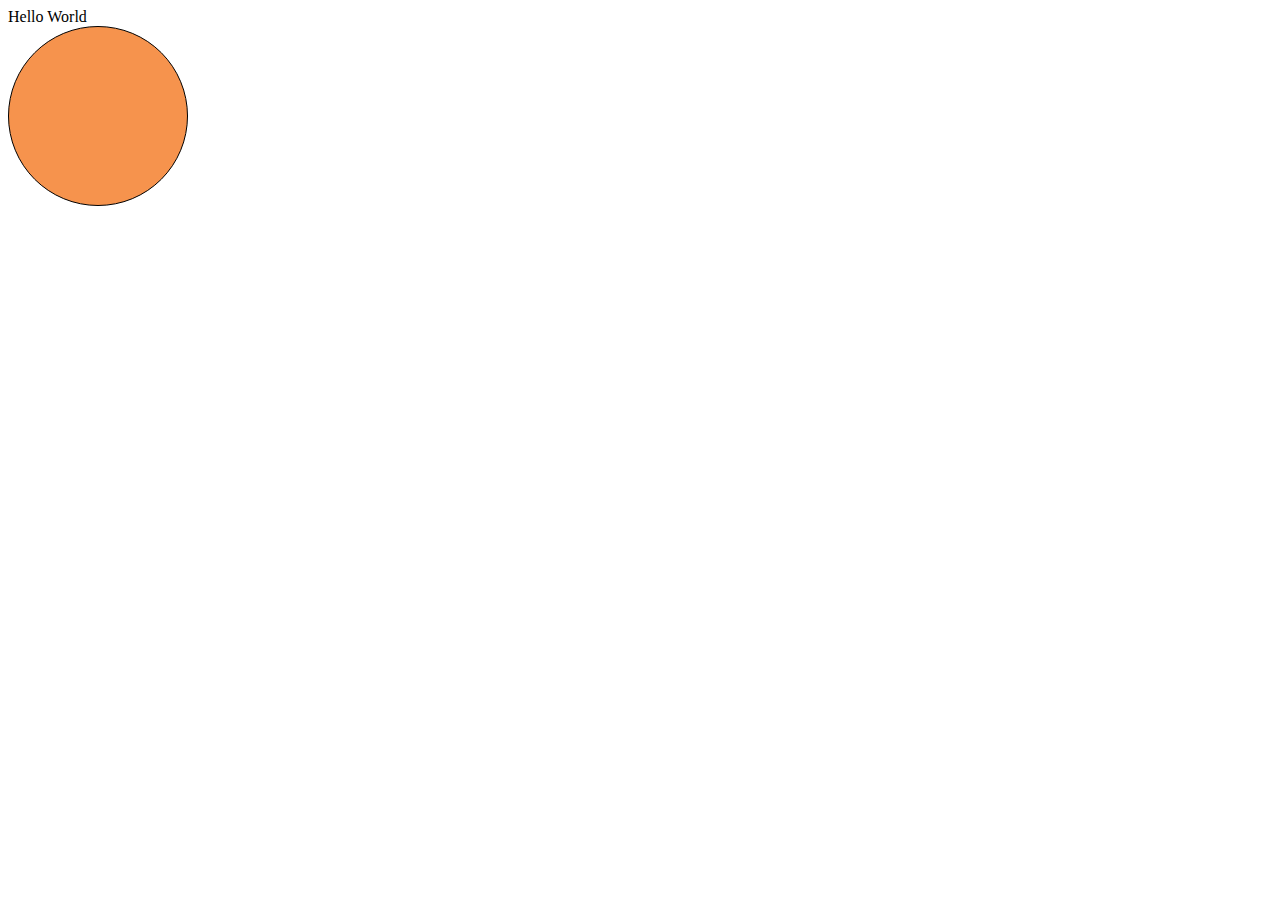
<file: boilerplate/index.html>
<!DOCTYPE html>
<html lang="en">
    <head>
        <meta charset="utf-8">
        <meta name="viewport" content="width=device-width">
            <title></title>

        <!--put your external stylesheet links here-->
        <link rel="stylesheet" href="css/style.css">
        <!--[if IE<9]>
            <link rel="stylesheet" href="css/style.ie.css">
        <![endif]-->

         <!--you can also place internal styles here;
             place these within <style> tags-->
        
    </head>

    <body>
        <div id="mydiv"> 
             </div>
        <svg id="Layer_1" width="180px" height="180px">
        <circle fill="#F47821" fill-opacity="0.8" stroke="#000000" stroke-miterlimit="10" cx="90" cy="90.001" r="89.5"/>
        </svg>
        <!--put your initial page content here-->

        <!--you can also use this space for internal scripts;
        place these within <script> tags-->

        <!--put your external script links here-->
        <script type="text/javascript" src="js/main.js"></script>
    </body>
</html>
</file>
<file: boilerplate/css/style.css>
/*Add CSS styles here*/
</file>
